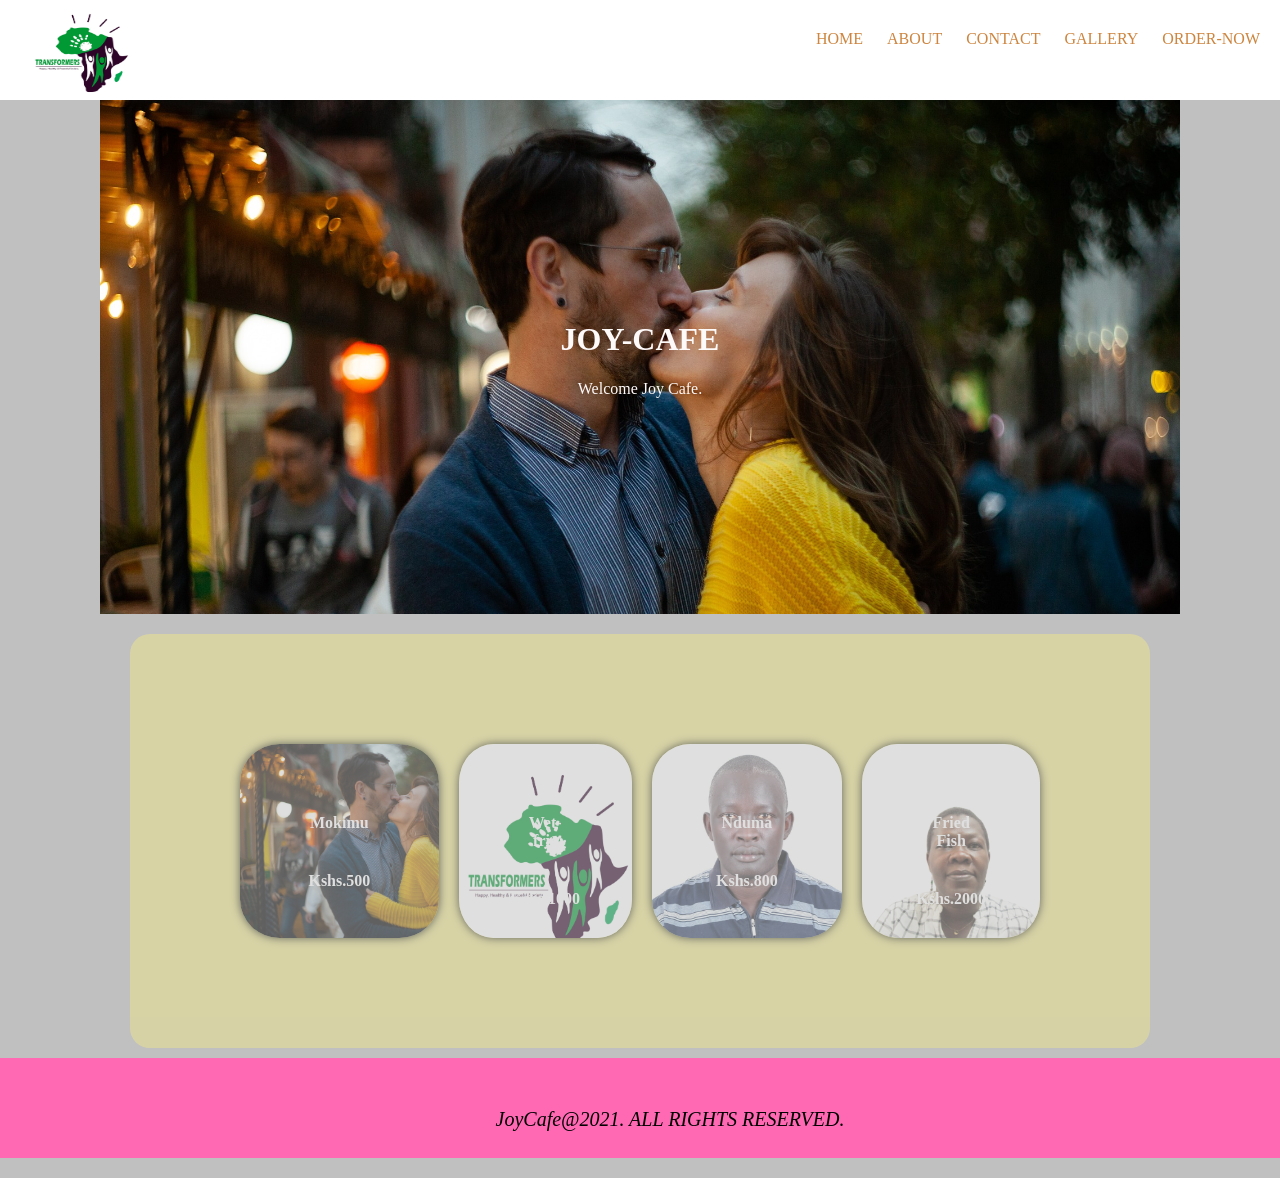
<file: index.html>
<!DOCTYPE html>
<html lang="en">
<head>
    <meta charset="UTF-8">
    <meta http-equiv="X-UA-Compatible" content="IE=edge">
    <meta name="viewport" content="width=device-width, initial-scale=1.0">
    <link rel="stylesheet" href="joy.css">
    <title>JOY-CAFE</title>
</head>

<body>
    <div class="nav">
        <div class="logo"><img src="images/transf.jpeg" height="100%" width="100%"></div>
        <nav>
            <a href="home.html">Home</a>
            <a href="about.html"> About</a>
            <a href="contact.html">Contact</a>
            <a href="Gallery.html">Gallery</a>
            <a href="order.html">order-now</a>
        </nav>
    </div>
    <main>  
        <div class="main">
            <h1>JOY-CAFE</h1>
            <p>Welcome Joy Cafe.</p>
        </div>
        <div class="menu">
            <div class="food-type f1">
                <div class="food">Mokimu</div>
                <div class="pric" >Kshs.500</div>
            </div>
            <div class="food-type f2">
                <div class="food"> Wet-frie</div>
                <div class="pric">Kshs.1000</div>
            </div>
            <div class="food-type f3">
                <div class="food">Nduma</div>
                <div class="pric">Kshs.800</div>
            </div>
            <div class="food-type f4">
                <div class="food">Fried Fish</div>
                <div class="pric">Kshs.2000</div>
            </div>
        </div>
    </main>
    <div class="footer">
        <p>JoyCafe@2021. ALL RIGHTS RESERVED.</p>
    </div>
</body>
</html>
</file>
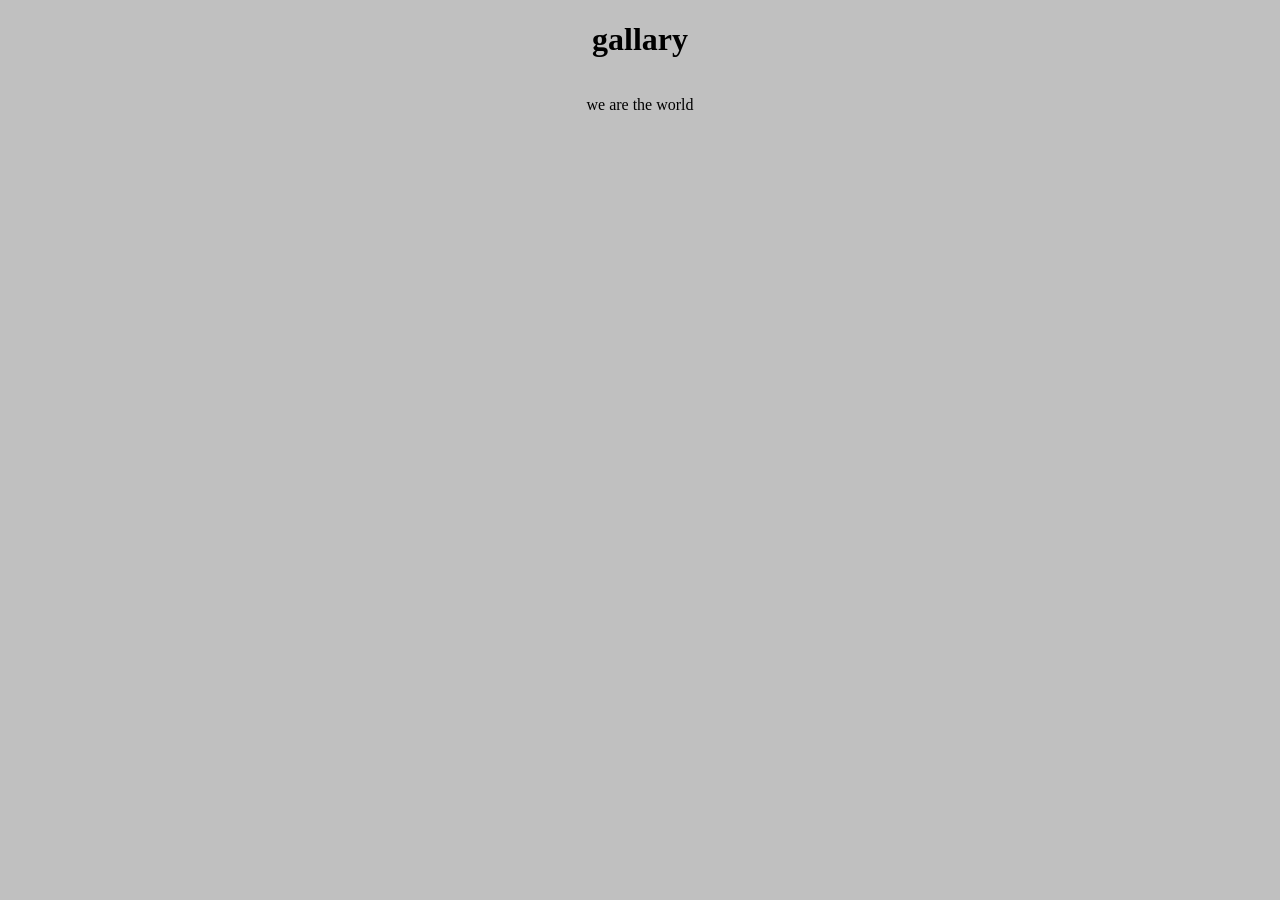
<file: gallery.html>
<!DOCTYPE html>
<html lang="en">
<head>
    <meta charset="UTF-8">
    <meta http-equiv="X-UA-Compatible" content="IE=edge">
    <meta name="viewport" content="width=device-width, initial-scale=1.0">
    <link rel="stylesheet" href="joy.css">
    <title>Gallery</title>
</head>
<body>
    <h1>gallary</h1>
    <p>we are the world</p>
</body>
</html>
</file>
<file: joy.css>
body{
    background-color:silver;
    height: auto;
    text-align: center;
    justify-content: center;
    max-width: 100%;
    margin: auto;
    display: flex;
    flex-direction: column;  
}
main{
    margin: 0 auto;
    margin-left: 100px;
    margin-right: 100px;

}
.main{
    width: 100%;
    height: auto;
    background-color: slateblue;
    padding: 200px ;
    box-sizing: border-box;
    background-image: url(/jol.jpg);
    color: snow;
    position: relative;
    background-size: cover;
    background-repeat: no-repeat;
    overflow-wrap: normal;
}
a{
    color: peru;
    text-decoration:none;
    margin: 10px;
    text-transform: uppercase;
}
a:hover{
    color: seagreen;
}
nav{
    float: right;
    height: 30px;
    margin: 10px;
    padding-top: 20px;
}
.nav{
    margin-top: 10pxpx;
    background-color:white;
    display: flex;
    justify-content: space-between;
    width: 100%;
}
.logo{ 
height: 100px;
width: 100px;
margin: 0px;padding-left: 30px;
}
.menu{
    display: flex;
    height: auto;
    background-color: khaki;
    width: auto;
    padding: 100px;
    margin-top: 20px;
    margin-left: 30px;
    margin-right: 30px;
    justify-content: space-evenly;
    opacity: 0.5; 
    border-radius: 20px;
}
.food-type{
    display: flex;
    flex-direction: column;
    margin: 10px;
    padding: 30px;
    color:white;
    font-weight: 700;
    border-radius: 20%;
    box-shadow: 0px 0px 10px rgb(6, 15, 1);
    background-repeat: no-repeat;
    background-size: cover;
    background-position: inherit;
}
@media screen and (max-width: 1200px){
    .menu{
        flex-direction: column;
     
    }
    .food-type{
        border-radius: 2px;
        height: auto;
    }
}
div.f1{
    background-image: url(/jol.jpg); 
}
div.f2{
    background-image: url(/images/transf.jpeg); 
}
div.f3{
    background-image: url(/WhatsApp\ Image\ 2021-03-01\ at\ 07.39.58.jpeg); 
}
div.f4{
    background-image: url(/benta.jpeg); 
}
.food{
    margin: 40px;
}
.footer{
    background-color: hotpink;
    padding: 30px;
    margin-top: 10px;
    margin-bottom: 20px;
    width: 100%;
    height: 40px;
    text-align: center;
    font-style: italic;
    font-size: 20px;
}
</file>
